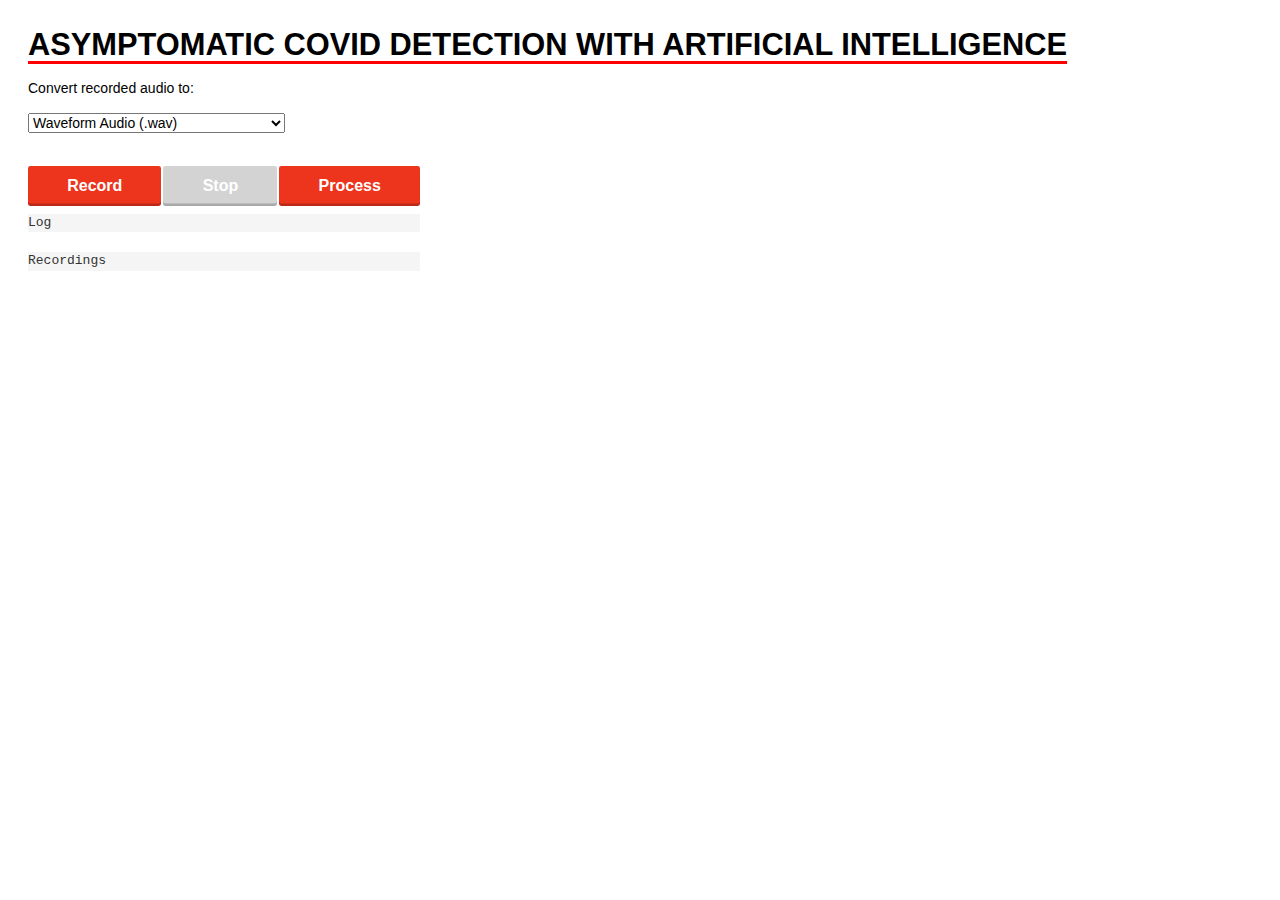
<file: src/app/simple-web-audio-recorder-demo-master/index.html>
<!DOCTYPE html>
<html>
<head>
	<meta charset="UTF-8">

	<title> ASYMPTOMATIC COVID DETECTION WITH ARTIFICIAL INTELLIGENCE </title>
	<meta name="viewport" content="width=device-width, initial-scale=1.0">

	<!-- Latest compiled and minified Bootstrap CSS -->
	<link rel="stylesheet" href="https://maxcdn.bootstrapcdn.com/bootstrap/3.3.7/css/bootstrap.min.css" integrity="sha384-BVYiiSIFeK1dGmJRAkycuHAHRg32OmUcww7on3RYdg4Va+PmSTsz/K68vbdEjh4u" crossorigin="anonymous">

	<link rel="stylesheet" type="text/css" href="style.css">
</head>
<body>
	<h1> ASYMPTOMATIC COVID DETECTION WITH ARTIFICIAL INTELLIGENCE </h1>
    <form action="/cough_sound" method="post">
	    <div style="max-width: 28em;">
		    <p>Convert recorded audio to:</p>
		    <select id="encodingTypeSelect">
		    <option value="wav">Waveform Audio (.wav)</option>
		    <option value="mp3">MP3 (MPEG-1 Audio Layer III) (.mp3)</option>
		    <option value="ogg">Ogg Vorbis (.ogg)</option>
		    </select>
		    <div id="controls">
			    <button id="recordButton">Record</button>
			    <button id="stopButton" disabled>Stop</button>
                <button id="processButton">Process</button>
		    </div>
		    <div id="formats"></div>
		    <pre>Log</pre>
		    <pre id="log"></pre>

		    <pre>Recordings</pre>
		    <ol id="recordingsList"></ol>
	    </div>
    </form>

	<!-- inserting these scripts at the end to be able to use all the elements in the DOM -->
	<script src="js/WebAudioRecorder.min.js"></script>
	<script src="js/app.js"></script>

</body>
</html>
</file>
<file: src/app/simple-web-audio-recorder-demo-master/style.css>
html {
  font-size: 100%;
}
body {
  line-height: 1.5;
  font-family: sans-serif;
  word-wrap: break-word;
  overflow-wrap: break-word;
  color:black;
  margin:2em;
}

h1 {
  text-decoration: underline red;
  text-decoration-thickness: 3px;
  text-underline-offset: 6px;
  font-size: 220%;
  font-weight: bold;
}

h2 {
  font-weight: bold;
  color: #005A9C;
  font-size: 140%;
  text-transform: uppercase;
}

p {
  margin: 1em 0;
}

pre {
  padding: 0px;
  border:0px;
  border-radius: 0px;
}

red {
  color: red;
}

a {
  color: #337ab7;
}
p {
  margin-top: 1rem;
}
a:hover {
  color:#23527c;
}
a:visited {
  color: #8d75a3;
}

#controls {
  display: flex;
  margin-top: 2rem;
}
button {
  flex-grow: 1;
  height: 2.5rem;
  min-width: 2rem;
  border: none;
  border-radius: 0.15rem;
  background: #ed341d;
  margin-left: 2px;
  box-shadow: inset 0 -0.15rem 0 rgba(0, 0, 0, 0.2);
  cursor: pointer;
  display: flex;
  justify-content: center;
  align-items: center;
  color:#ffffff;
  font-weight: bold;
  font-size: 1rem;
}
button:hover, button:focus {
  outline: none;
  background: #c72d1c;
}
button::-moz-focus-inner {
  border: 0;
}
button:active {
  box-shadow: inset 0 1px 0 rgba(0, 0, 0, 0.2);
  line-height: 3rem;
}
button:disabled {
  pointer-events: none;
  background: lightgray;
}
button:first-child {
  margin-left: 0;
}
audio {
  display: block;
  width: 100%;
  margin-top: 0.2rem;
}
li {
  list-style: none;
  margin-bottom: 1rem;
}
#formats {
  margin-top: 0.5rem;
  font-size: 80%;
}
</file>
